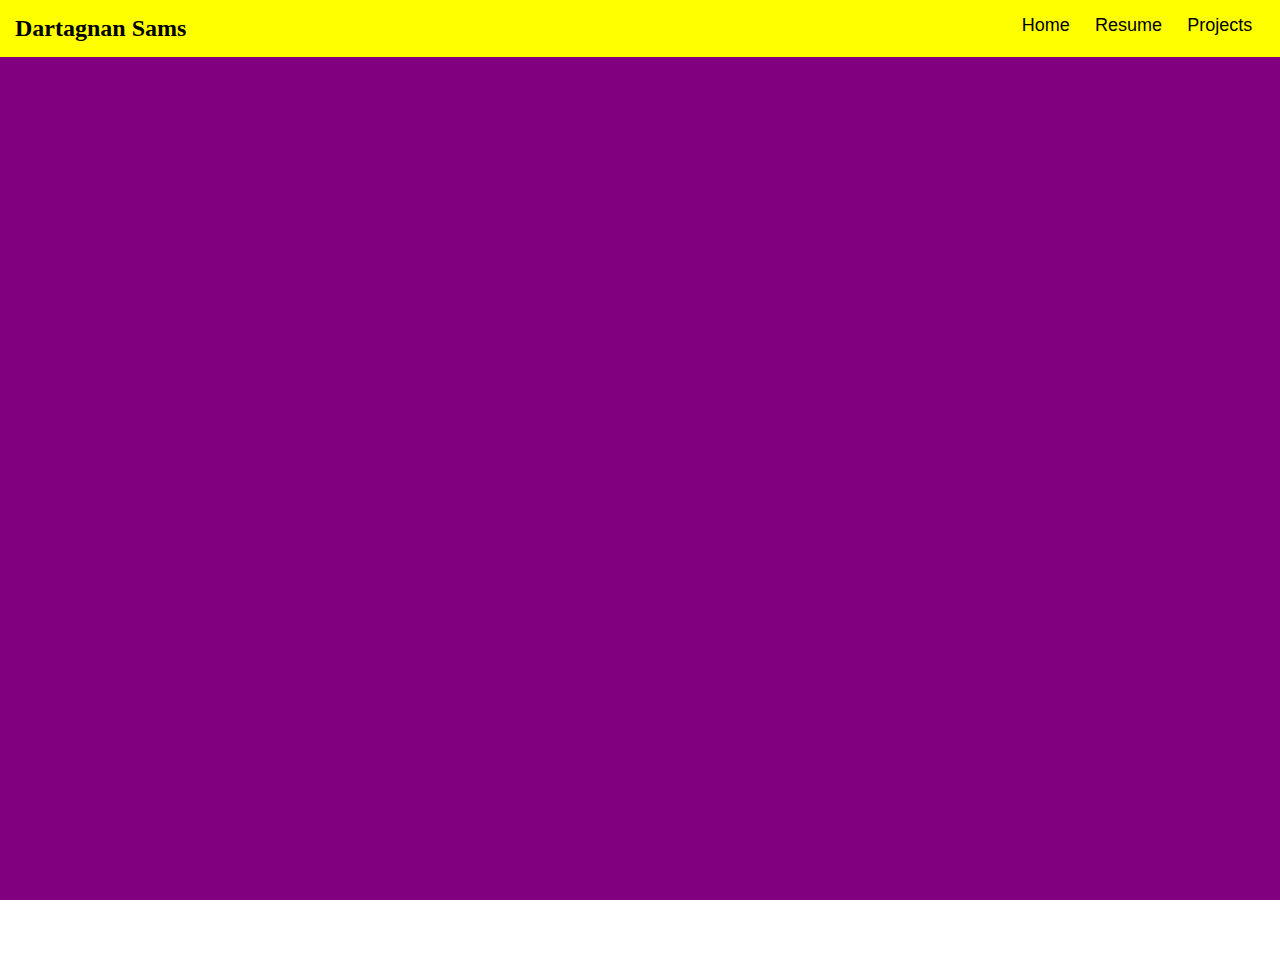
<file: templates/resume.html>
<!DOCTYPE html>
<html lang="en">
<head>
    <meta charset="UTF-8">
    <meta name="viewport" content="width=device-width, initial-scale=1.0">
    <title>Dartagnan Resume</title>
    <link rel="stylesheet" href="../static/resume.css">
</head>
<body>
    <dv id="bg"></dv>
    <div id="container">
        <div id="container-navigation">
            <h2 id="nav-item">Dartagnan Sams</h2>
            <ul id="nav-item">
                <li><button><a href="/templates/index.html">Home</a></button></li>
                <li><button><a href="/templates/resume.html">Resume</a></button></li>
                <li><button><a href="/templates/projects.html">Projects</a></button></li>
            </ul>
        </div>

        <div id="container-body">
            <div id="pdfRenderer"></div>
            <iframe src="../static/assets/Software Resume.pdf" frameborder="0"v width="700" height="600"></iframe>
        </div>
    </div>
</body>
</html>
</file>
<file: static/resume.css>
*{
    margin: 0;
    padding: 0;
}

a{
    text-decoration: none;
    color: black;
    font-size: large;
}
button{
    background: none;
    border: none;
}

hr{
    width:200px;
}

#bg {
    position: fixed;
    top:0;
    left:0;
    width:100vw;
    height: 100vh;
    background-color: purple;
    background-size: cover;
    background-repeat: no-repeat;
    background-position: center;
    background-attachment: fixed;
    z-index: -5;
}

#container{
    display: flex;
    flex-direction: column;
    width: 100%;
    height: 100vh;
    align-items: center;
    margin-top: 75px;
}

#container-navigation{
    position: fixed;
    top:0;
    display: flex;
    flex-direction: row;
    justify-content: space-between;
    width: 100%;
    background-color: yellow;
}

#container-navigation #nav-item{
    margin: 15px;
}

ul{
    list-style: none;
    display: flex;
    flex-direction: row;
    justify-content: space-around;
    width: 20%;
}

#container-body{
    display: flex;
    flex-direction: row;
    justify-content: center;
    /* align-items: center; */
    width: 100%;
    height: 100%;
}
</file>
